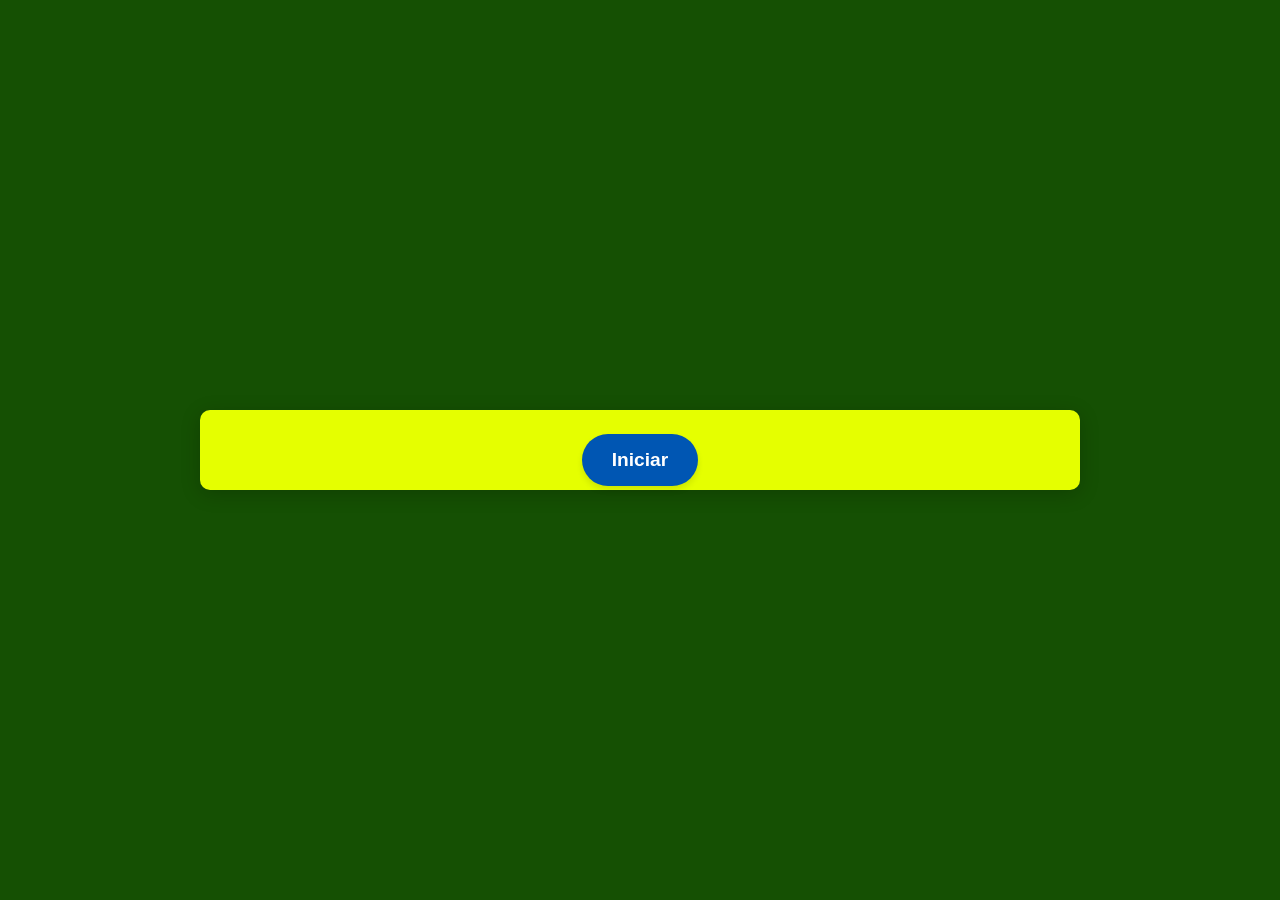
<file: index.html>
<!DOCTYPE html>
<html lang="pt-BR">
<head>
    <meta charset="UTF-8">
    <meta name="viewport" content="width=device-width, initial-scale=1.0">
    <link rel="stylesheet" href="style.css">
    <link rel="preconnect" href="https://fonts.googleapis.com">
    <link rel="preconnect" href="https://fonts.gstatic.com" crossorigin>
    <link href="https://fonts.googleapis.com/css2?family=Bai+Jamjuree:ital,wght@0,200;0,300;0,400;0,500;0,600;0,700;1,200;1,300;1,400;1,500;1,600;1,700&display=swap" rel="stylesheet">
    <title>Em busca da cidade perdida</title>
</head>
<body>
    <main>
        <div class="passo ativo" id="passo-0">
        <button class="comeca" data-proximo="1">Iniciar</button>
        </div>
        <div class="passo" id="passo-1">
            <img src="img 3/imagem1.jpeg">
            <h1 class="capitulo">A Decisão</h1>
            <p class="escrita">Você é um(a) jovem morador(ra) de uma cidade que está se desgradando pela grande quantidade de poluição e descobriu um antigo labirinto na floresta. Este labirinto guarda segredos e técnicas sustentáveis que podem salvar sua cidade de uma crise ambiental. Para obter essas valiosas informações, você deve navegar pelo labirinto, enfrentar desafios e resolver enigmas. Sua missão é aprender essas técnicas e aplicá-las para melhorar a vida na cidade.</p>
            <button class="btn-proximo" data-proximo="3">embarque nessa missão</button>
            <button class="btn-proximo" data-proximo="2">Não embarcar nessa missão e voltar para casa</button>
        </div>
        <div class="passo" id="passo-2">
            <img src="img 3/imagem2.jpeg">
            <p class="escrita"> Bom, nem todos nós podemos ou gostamos de ajudar, porém caso queira retornar, o labirinto sempre estará a sua espera para ajudá-lo(a) a viver em lugar melhor.</p>
            <button class="btn-proximo" data-proximo="1">Tentar novamente</button>
        </div>
        <div class="passo" id="passo-3">
            <img src="img 3/imagem3.jpeg">
            <p class="escrita">Você tomou uma grande decisão e embarcou nesta missão e agora está diante da entrada do labirinto. A vegetação é densa, mas há dois caminhos que se ramificam logo à frente.</p>
            <button class="btn-proximo" data-proximo="4">Seguir pelo caminho iluminado pelo sol.</button>
            <button class="btn-proximo" data-proximo="15">Entrar pelo caminho sombreado.</button>
        </div>
        <div class="passo" id="passo-4">
            <img src="img 3/imagem4.jpeg">
            <h2 class="capitulo">O Caminho Escolhido</h2>
            <p class="escrita">Você escolheu o caminho iluminado. O sol brilha intensamente e você sente uma leve brisa. Logo à frente, você encontra um poço seco com uma escrita antiga.</p>
            <p class="Enigma">Enigma:“Para a vida florescer, a água deve correr. Qual técnica devo usar para a água conservar?”</p>
            <button class="btn-proximo" data-proximo="5">Irrigação por gotejamento.</button>
            <button class="btn-proximo" data-proximo="6">Aspersão tradicional.</button>
        </div>
        <div class="passo" id="passo-5">
            <img src="img 3/avançar.jpeg">
            <p class="escrita">Você acertou! A técnica de irrigação por gotejamento economiza água e é altamente eficiente. Você avança para a próxima seção do labirinto.</p>            
            <button class="btn-proximo" data-proximo="7">Avançar</button>
            <button class="btn-proximo" data-proximo="27">Saiba Mais</button>
        </div>
        <div class="passo" id="passo-6">
            <img src="img 3/voltar.jpeg">
            <p class="escrita">Infelizmente, essa técnica não é a mais eficiente para conservar água. Você precisa voltar e escolher novamente.</p>
            <button class="btn-proximo" data-proximo="4">Tentar novamente</button>
        </div>
        <div class="passo" id="passo-7">
            <img src="img 3/imagem7.jpeg">
            <p class="escrita">Avançando pelo labirinto, você encontra um campo experimental com duas técnicas de plantio.</p>
            <p class="Enigma">Enigma:“Para o solo preservar e os nutrientes guardar, que método deve-se adotar?”</p>
            <button class="btn-proximo" data-proximo="9">Rotação de culturas.</button>
            <button class="btn-proximo" data-proximo="10">Monocultura.</button>
        </div>
        <div class="passo" id="passo-9">
            <img src="img 3/avançar.jpeg">
            <p class="escrita">Excelente escolha! A rotação de culturas mantém o solo fértil e produtivo. Você aprende mais sobre esta técnica e prossegue.</p>
            <button class="btn-proximo" data-proximo="11">Avançar</button>
            <button class="btn-proximo" data-proximo="28">Saiba Mais</button>
        </div>
        <div class="passo" id="passo-10">
            <img src="img 3/voltar.jpeg">
            <p class="escrita">Essa técnica esgota os nutrientes do solo rapidamente. Volte e escolha novamente.</p>
            <button class="btn-proximo" data-proximo="7">Tentar novamente</button>
        </div>
        <div class="passo" id="passo-11">
            <img src="img 3/imagem8.jpeg">
            <h3 class="capitulo">A Grande Decisão</h3>
            <p class="escrita">No centro do labirinto, você encontra uma máquina antiga com uma mensagem: “Para a energia renovar e o planeta poupar, qual fonte devemos adotar?”</p class="escritaa">
            <p class="escrita" class="Desafio">Enigma Final:“Qual fonte de energia é sustentável e renovável?”</p>
            <button class="btn-proximo" data-proximo="12">Escolher energia solar.</button>
            <button class="btn-proximo" data-proximo="13">Escolher energia de combustíveis fósseis.</button>
        </div>
        <div class="passo" id="passo-12">
            <img src="img 3/avançar.jpeg">
            <p class="escrita">Parabéns! Energia solar é uma fonte limpa e sustentável. Você desbloqueou o segredo final do labirinto.</p>
            <button class="btn-proximo" data-proximo="14">Avançar</button>
            <button class="btn-proximo" data-proximo="29">Saiba Mais</button>
        </div>
        <div class="passo" id="passo-13">
        <img src="img 3/voltar.jpeg">
        <p class="escria">Essa fonte não é sustentável. Volte e tente novamente.</p>
        <button class="btn-proximo" data-proximo="11">Tentar novamente</button>
        </div>
        <div class="passo" id="passo-14">
        <img src="img 3/imagem11.jpeg">
        <h6 class="capitulo">A Saída do Labirinto</h6>
        <p class="escria">Você saiu do labirinto com conhecimentos valiosos. Com as técnicas aprendidas - irrigação por gotejamento, compostagem, rotação de culturas e energia solar.</p>
        <button class="btn-proximo" data-proximo="25">voltar para a cidade.</button>
        </div>
        <div class="passo" id="passo-15">
            <img src="img 3/imagem6.jpeg" alt="imagem voltando para casa e desitindo da aventura">
            <h2 class="capitulo">O Caminho Escolhido</h2>
            <p class="escrita">O caminho sombreado é fresco e você sente o ar úmido. Você avança até encontrar uma clareira com uma pilha de compostos naturais.</p>
            <p class="escrita" class="Enigma">Enigma: “Transformar o lixo em riqueza, de que forma se faz com destreza?”</p>
            <button class="btn-proximo" data-proximo="16">Compostagem.</button>
            <button class="btn-proximo" data-proximo="17">Incineração.</button>
        </div>
        <div class="passo" id="passo-16">
            <img src="img 3/avançar.jpeg">
        <p class="escria">Correto! Compostagem transforma resíduos orgânicos em fertilizante natural. Você avança para a próxima parte do labirinto.</p>
        <button class="btn-proximo" data-proximo="18">Avançar</button>
        <button class="btn-proximo" data-proximo="30">Saiba Mais</button>
        </div>
        <div class="passo" id="passo-17">
            <img src="img 3/voltar.jpeg">
            <p class="escrita">Essa técnica não é sustentável. Volte e escolha novamente.</p>
            <button class="btn-proximo" data-proximo="15">Tentar novamente</button>
        </div>
        <div class="passo" id="passo-18">
            <img src="img 3/imagem12.jpg">
            <h3 class="capitulo">O Grande Desafio</h3>
            <p class="escrita">Você chega ao centro do labirinto e encontra um dispositivo antigo com uma mensagem</p>
            <p class="Enigma">Enigma:"Para proteger e preservar, devemos agir com sabedoria. Qual destas práticas sustentáveis adotariamos para uma cidade verde?</p>
            <button class="btn-proximo" data-proximo="19">Reciclagem e Reutilização.</button>
            <button class="btn-proximo" data-proximo="20">Descarte e Compra de novos materiais.</button>
        </div>
        <div class="passo" id="passo-19">
            <img src="img 3/avançar.jpeg">
            <p class="escrita">Parabéns! Reciclagem e reutilização são essenciais para uma cidade sustentável. Você desbloqueou o segredo final do labirinto</p>
            <button class="btn-proximo" data-proximo="21">Avançar</button>
            <button class="btn-proximo" data-proximo="31">Saiba Mais</button>
        </div>
        <div class="passo" id="passo-20">
            <img src="img 3/voltar.jpeg">
            <p class="escrita">Incorreto. Essa prática não é sustentável. Volte e escolha novamente.</p>
            <button class="btn-proximo" data-proximo="18">Tentar novamente</button>
        </div>
        <div class="passo" id="passo-21">
            <img src="img 3/imagem10.png">
            <h4 class="capitulo">Desafio da Água</h4>
            <p class="escrita">No centro do labirinto, você chega a um pátio com uma fonte seca e uma mensagem enigmática</p>
            <p class="Enigma">Enigma Final:"Para avançar, mostre como a água da chuva pode ser aproveitada.</p>
            <button class="btn-proximo" data-proximo="22">Desenhar um sistema de captação de água da chuva.</button>
            <button class="btn-proximo" data-proximo="23">Deixa a fonte como está.</button>
        </div>
        <div class="passo" id="passo-22">
            <img src="img 3/avançar.jpeg">
            <p class="escrita">Excelente! A fonte começa a funcionar, e você recebe um pergaminho explicando como implementar sistemas de captação de água da chuva na cidade.</p>
            <button class="btn-proximo" data-proximo="24">Avançar</button>
            <button class="btn-proximo" data-proximo="32">Saiba Mais</button>
        </div>
        <div class="passo" id="passo-23">
            <img src="img 3/voltar.jpeg">
            <p class="escrita">Incorreto!A fonte continua seca e você não pode avançar. Volte e tente novamente.</p>
            <button class="btn-proximo" data-proximo="21">Tentar novamente</button>
        </div>
        <div class="passo" id="passo-24">
            <img src="img 3/imagem11.jpeg">
            <h5 class="capitulo">A Saída do Labirinto</h5>
            <p class="escrita">Com as técnicas sustentáveis aprendidas no labirinto, você retorna à cidade e implementa as mudanças necessárias para salvá-la da poluição e do desperdício.</p>
            <button class="btn-proximo" data-proximo="26">Voltar para a Cidade.</button>
        </div>
        <div class="passo" id="passo-25">
            <h7 class="fim">BOM TRABALHO!</h7>
            <p class="escrita">Com essas práticas sustentáveis, você transforma a cidade em um lugar mais verde, saudável e resiliente. Sua jornada do campo à cidade trouxe oportunidades que farão a diferença para todos os cidadãos.</p">
        </div> 
        <div class="passo" id="passo-26">
            <h7 class="fim">BOM TRABALHO!</h7>
            <p class="escrita">Sua cidade se torna um exemplo de sustentabilidade, e você é celebrado como um herói ambiental!</p>
        </div>
        <div class="passo" id="passo-27">
            <h8 class="explicação">Explicação:</h8>
            <p class="escrita">A irrigação por gotejamento é um método que aplica água diretamente na raiz das plantas em forma de gotas. Utiliza-se de gotejadores instalados em canos e mangueiras ao longo do cultivo. É eficaz para um desenvolvimento uniforme das plantas e economiza água, pois há menos desperdício. Fertilizantes podem ser adicionados à água durante a irrigação.</p>
            <button class="btn-proximo" data-proximo="5">Voltar</button>
        </div>
        <div class="passo" id="passo-28">
            <h8 class="explicação">Explicação:</h8>
            <p class="escrita">A rotação de culturas é uma prática agrícola que alterna diferentes tipos de plantas em um local específico ao longo do tempo. Isso ajuda a conservar o solo, reduzir sua exaustão e diminuir a ocorrência de pragas. Também é benéfico para o Sistema de Plantio Direto (SPD), pois minimiza os impactos ambientais da monocultura.</p>
            <button class="btn-proximo" data-proximo="9">Voltar</button>
        </div>
        <div class="passo" id="passo-29">
            <h8 class="explicação">Explicação:</h8>
            <p class="escrita">A energia solar na agricultura usa painéis fotovoltaicos para converter a luz do sol em eletricidade. Essa eletricidade pode alimentar equipamentos agrícolas e sistemas de irrigação. Isso pode reduzir custos, aumentar a autonomia energética e contribuir para a sustentabilidade. No entanto, requer um investimento inicial significativo.</p>
            <button class="btn-proximo" data-proximo="12">Voltar</button>
        </div>
        <div class="passo" id="passo-30">
            <h8 class="explicação">Explicação:</h8>
            <p class="escrita">A compostagem é a “reciclagem dos resíduos orgânicos”: uma técnica que transforma restos orgânicos, como sobras de frutas, legumes, alimentos em geral, podas de jardim e serragem, em adubo. Esse processo biológico acelera a decomposição do material orgânico, resultando em um composto orgânico rico em nutrientes. Além de enriquecer o solo, a compostagem reduz o desperdício e contribuir para um ambiente  mais saudável.</p>
            <button class="btn-proximo" data-proximo="16">Voltar</button>
        </div>
        <div class="passo" id="passo-31">
            <h8 class="explicação">Explicação:</h8>
            <p class="escrita">Reciclagem: Envolve transformar materiais em um novo ciclo de produção, criando produtos com novas utilidades. Por exemplo, uma garrafa PET pode se tornar fibra de poliéster. A reciclagem reduz o desperdício, a poluição e a emissão de gases de efeito estufa. A coleta seletiva é essencial para esse processo.</p>
            <p class="escrita">Reutilização: Não cria um novo ciclo de produção, mas dá uma nova função a materiais existentes. Papéis usados podem virar blocos de rascunho, móveis podem ganhar novos usos e garrafas podem se transformar em objetos de decoração. A reutilização ajuda a gerenciar o lixo e evita o consumo de novo produtos.</p>
            <button class="btn-proximo" data-proximo="19">Voltar</button>
        </div>
        <div class="passo" id="passo-32">
            <h8 class="explicação">Explicação:</h8>
            <p class="escrita">Desenhar e implementar um sistema de captação de água da chuva traz inúmeros benefícios que contribuem para a sustentabilidade ambiental, economia de recursos e melhoria da qualidade de vida. É uma prática recomendada tanto para residências quanto para empresas e indústrias, ajudando na construção de um futuro mais sustentável e resiliente.</p>
            <button class="btn-proximo" data-proximo="22">Voltar</button>
        </div>
    </main>
    <script src="script.js"></script>
</body>
</html>
</file>
<file: style.css>
body {
    font-family: 'Bai Jamjuree', sans-serif;
    background-color: #155003;
    color: #333;
    margin: 0;
    padding: 0;
    display: flex;
    flex-direction: column;
    align-items: center;
    justify-content: center;
    min-height: 100vh;
}

main {
    display: flex;
    flex-direction: column;
    align-items: center;
    justify-content: center;
    width: 100%;
    max-width: 800px;
    padding: 20px;
    box-shadow: 0 4px 20px rgba(0, 0, 0, 0.2);
    background-color: #e5ff00;
    border-radius: 10px;
}

img {
    max-width: 90%;
    height: auto;
    border-radius: 10px;
    margin-bottom: 20px;
}

button {
    background-color: #000000c0;
    color: #fff;
    border: none;
    padding: 12px 24px;
    margin: 10px;
    font-size: 1em;
    cursor: pointer;
    border-radius: 50px;
    transition: background-color 0.3s ease, transform 0.3s ease;
}

button:hover {
    background-color: #007bff;
    transform: scale(1.1);
}

.comeca {
    position: absolute;
    top: 50%;
    transform: translateY(-50%);
    padding: 15px 30px;
    font-size: 1.2em;
    font-weight: bold;
    background-color: #0056b3;
    box-shadow: 0 4px 6px rgba(0, 0, 0, 0.1);
    transition: background-color 0.3s ease, transform 0.3s ease;
}

.comeca:hover {
    background-color: #218838;
    transform: scale(1.1);
}


.explicação {
    color: #007bff;
    font-size: 1.2em;
    margin: 20px 0;
}

.escrita {
    color: #000;
    margin: 20px 0;
}

.passo {
    display: none;
    flex-direction: column;
    align-items: center;
}

.passo.ativo {
    display: flex;
}

.capitulo {
    color: #000;
    font-size: 2em;
    margin-bottom: 20px;
}

.Enigma, .Desafio {
    font-weight: bold;
    color: #007bff;
    margin: 20px 0;
}

.fim {
    display: flex;
    justify-content: center;
    font-size: 1.5em;
    color: #28a745;
    margin-top: 20px;
}

@media (min-width: 768px) {
    main {
        padding: 40px;
    }
}
</file>
